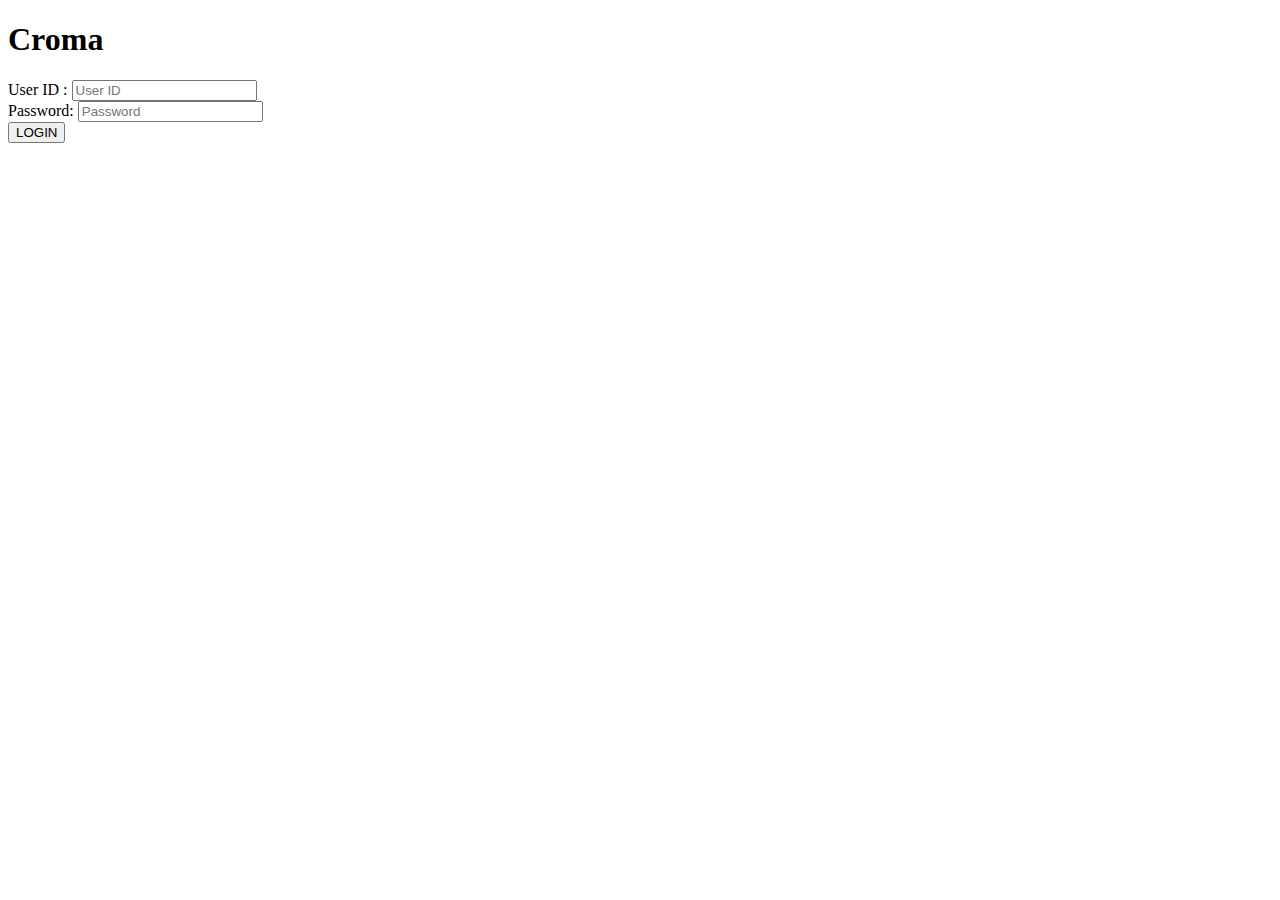
<file: web/login.html>
<!DOCTYPE html>
<html lang="en">
<head>
    <meta charset="UTF-8">
    <meta name="viewport" content="width=device-width, initial-scale=1.0">
    <title>Document</title>
</head>
<body>
    <div style="background-color:white;height:40vh;width:40vh;border-radius:8px;box-shadow:12px-24px 20px;">
        <h1>Croma</h1>
        <form>
            <label class="b">User ID :</label>
            <input name= "User ID" placeholder="User ID">
            <br>
            <lable>Password:</lable>
            <input name="Password" placeholder="Password">
            <br>
            <button>LOGIN</button>
        </form>
    </div>
</body>
</html>
</file>
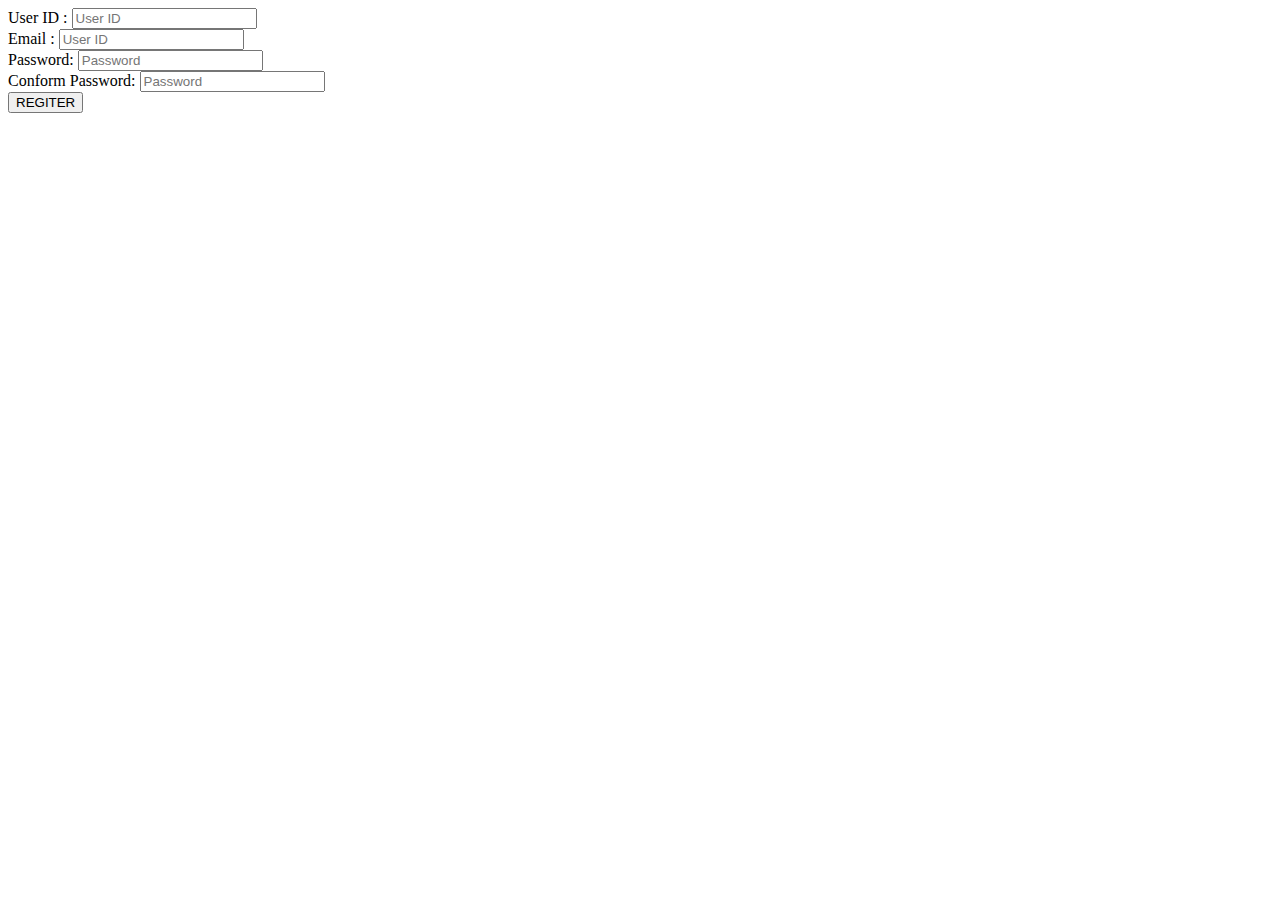
<file: web/registration.html>
<!DOCTYPE html>
<html lang="en">
<head>
    <meta charset="UTF-8">
    <meta name="viewport" content="width=device-width, initial-scale=1.0">
    <title>Document</title>
</head>
<body>
    <form >
        <label class="b">User ID :</label>
        <input name= "User ID" placeholder="User ID">
        <br>
        <label class="b">Email :</label>
        <input name= "Email id" placeholder="User ID">
        <br>
        <lable>Password:</lable>
        <input name="Password" placeholder="Password">
        <br>
        <lable>Conform Password:</lable>
        <input name="Password" placeholder="Password">
        <br>
        <button>REGITER</button>
    </form>
</body>
</html>
</file>
